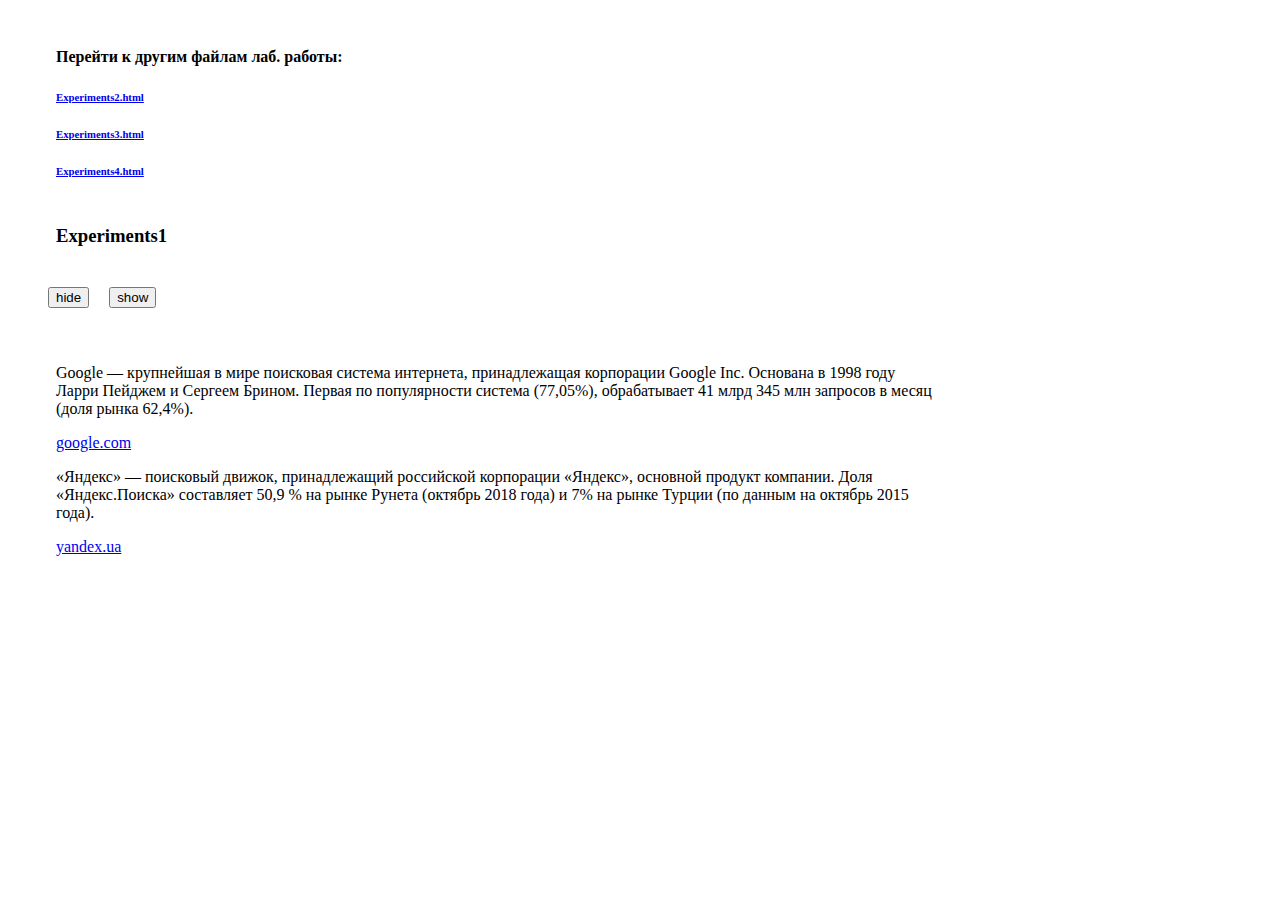
<file: src/experiments1/index.html>
<!DOCTYPE html>
<html lang="en">
<head>
    <meta charset="UTF-8">
    <title>Title</title>
    <link rel="stylesheet" href="https://bootswatch.com/4/sketchy/bootstrap.min.css">
    <link rel="stylesheet" href="../index.css">
    <script src="../jquery-3.5.1.min.js"></script>
    <script src="./index.js"></script>
</head>
<body>
<div class="container jumbotron">
    <h4>Перейти к другим файлам лаб. работы:</h4>
    <a href="../experiments2/index.html"><h6>Experiments2.html</h6></a>
    <a href="../experiments3/index.html"><h6>Experiments3.html</h6></a>
    <a href="../experiments4/index.html"><h6>Experiments4.html</h6></a>
</div>
<h3>Experiments1</h3>
<div class="buttons">
    <button class="hideBtn btn btn-outline-info">hide</button>
    <button class="showBtn btn btn-outline-info">show</button>
</div>
<div class="container jumbotron">
    <p class="p1">
        Google — крупнейшая в мире поисковая система интернета, принадлежащая корпорации Google Inc.
        Основана в 1998 году Ларри Пейджем и Сергеем Брином.
        Первая по популярности система (77,05%), обрабатывает 41 млрд 345 млн запросов в месяц (доля рынка 62,4%).
    </p>
    <p class="p2">
        <a class="link" href="https://www.google.com/">google.com</a>
    </p>
    <p class="p3">
        «Яндекс» — поисковый движок, принадлежащий российской корпорации «Яндекс», основной продукт компании.
        Доля «Яндекс.Поиска» составляет 50,9 % на рынке Рунета (октябрь 2018 года) и 7% на рынке Турции (по данным
        на октябрь 2015 года).
    </p>
    <p class="p4">
        <a class="link" href="https://yandex.ua/">yandex.ua</a>
    </p>
</div>
</body>
</html>
</file>
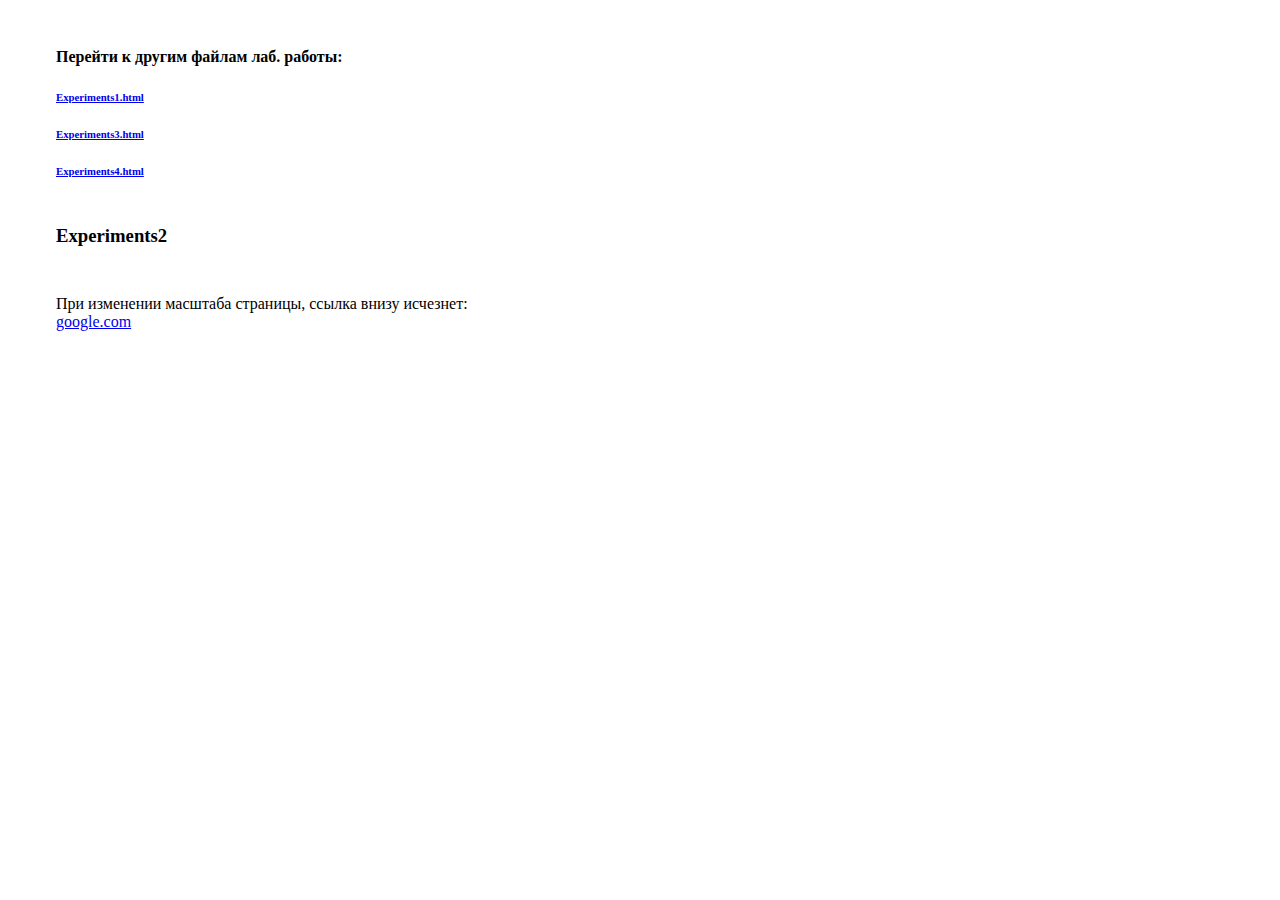
<file: src/experiments2/index.html>
<!DOCTYPE html>
<html lang="en">
<head>
  <meta charset="UTF-8">
  <title>Title</title>
  <link rel="stylesheet" href="https://bootswatch.com/4/sketchy/bootstrap.min.css">
  <link rel="stylesheet" href="../index.css">
  <script src="../jquery-3.5.1.min.js"></script>
  <script src="./index.js"></script>
</head>
<body>
  <div class="container jumbotron" >
    <h4>Перейти к другим файлам лаб. работы:</h4>
    <a href="../experiments1/index.html"><h6>Experiments1.html</h6></a>
    <a href="../experiments3/index.html"><h6>Experiments3.html</h6></a>
    <a href="../experiments4/index.html"><h6>Experiments4.html</h6></a>
  </div>
  <h3>Experiments2</h3>
  <div class="container jumbotron">
    <p>
      При изменении масштаба страницы, ссылка внизу исчезнет: <br>
      <a class="link" href="https://www.google.com/">google.com</a>
    </p>
  </div>
</body>
</html>
</file>
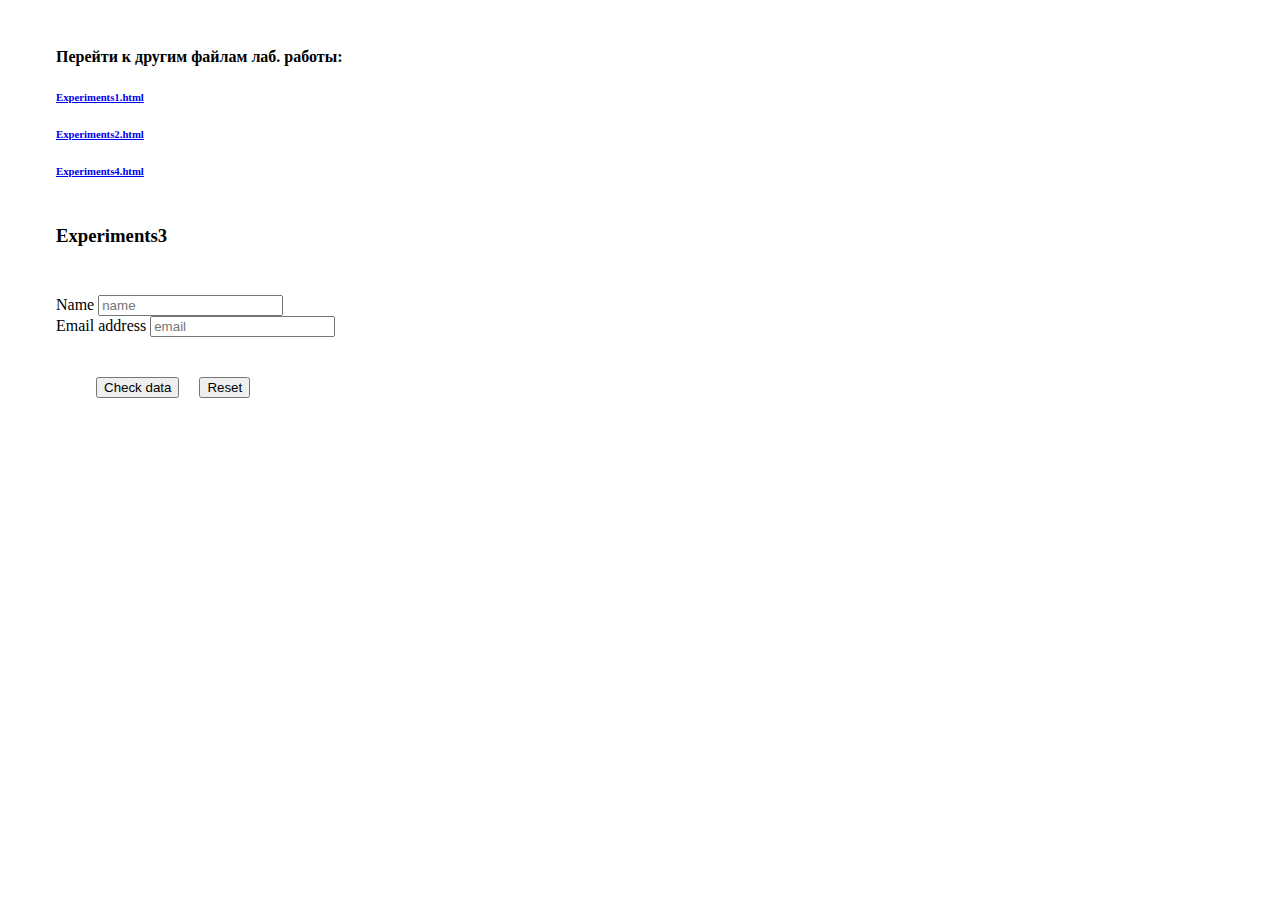
<file: src/experiments3/index.html>
<!DOCTYPE html>
<html lang="en">
<head>
  <meta charset="UTF-8">
  <title>Title</title>
  <link rel="stylesheet" href="https://bootswatch.com/4/sketchy/bootstrap.min.css">
  <link rel="stylesheet" href="../index.css">
  <script src="../jquery-3.5.1.min.js"></script>
  <script src="./index.js"></script>
</head>
<body>
  <div class="container jumbotron" >
    <h4>Перейти к другим файлам лаб. работы:</h4>
    <a href="../experiments1/index.html"><h6>Experiments1.html</h6></a>
    <a href="../experiments2/index.html"><h6>Experiments2.html</h6></a>
    <a href="../experiments4/index.html"><h6>Experiments4.html</h6></a>
  </div>
  <h3>Experiments3</h3>
  <div class="container jumbotron" >
    <form>
      <div class="form-group">
        <label class="col-form-label" for="inputDefault">Name</label>
        <input type="text" class="form-control nameField" placeholder="name" id="inputDefault">
      </div>
      <div class="form-group">
        <label for="exampleInputEmail1">Email address</label>
        <input type="text" class="form-control emailField" id="exampleInputEmail1" placeholder="email">
      </div>
      <div class="buttons">
        <button type="button" class="checkBtn btn btn-outline-success">Check data</button>
        <button type="reset" class="resetBtn btn btn-outline-danger">Reset</button>
      </div>
    </form>
  </div>
</body>
</html>
</file>
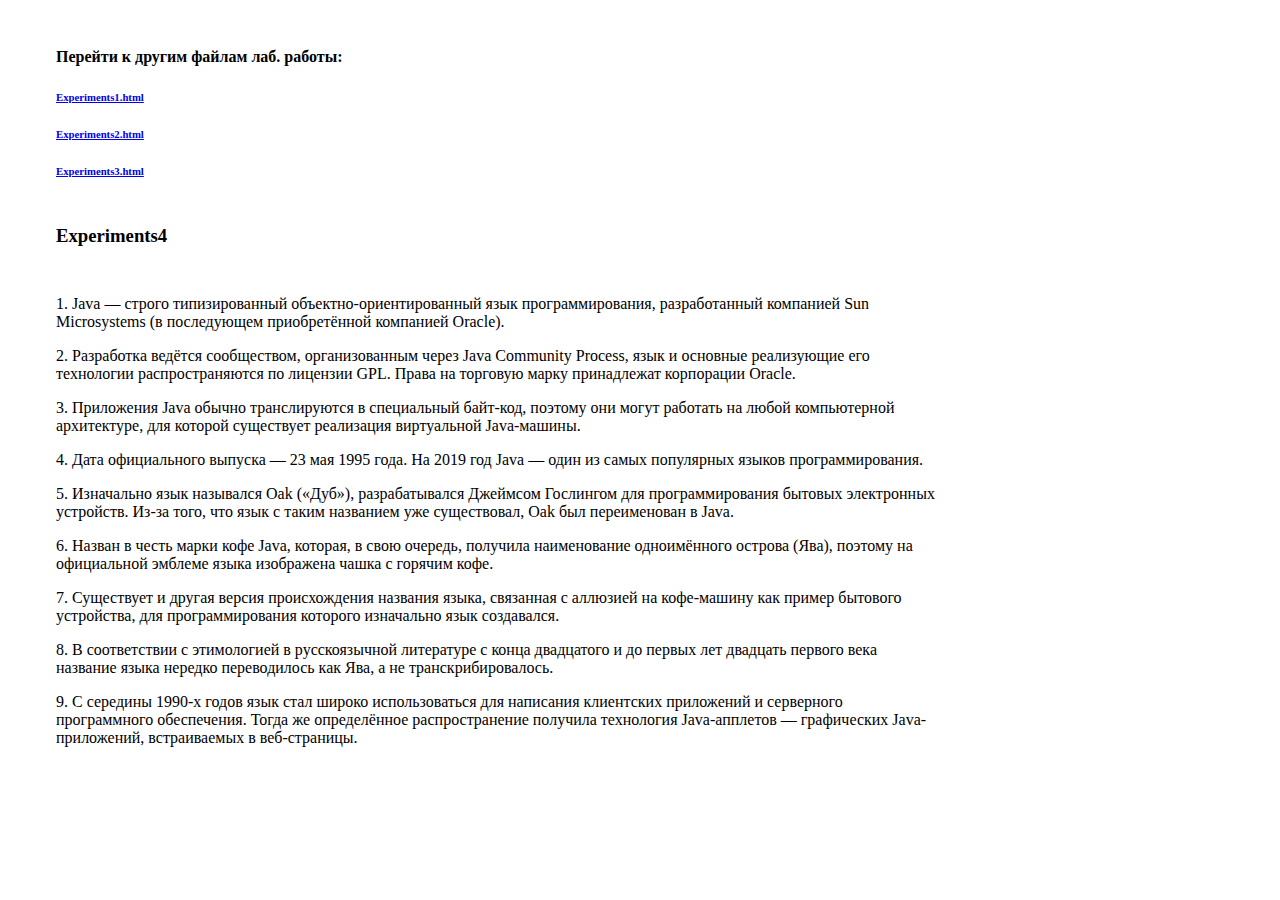
<file: src/experiments4/index.html>
<!DOCTYPE html>
<html lang="en">
<head>
    <meta charset="UTF-8">
    <title>Title</title>
    <link rel="stylesheet" href="https://bootswatch.com/4/sketchy/bootstrap.min.css">
    <link rel="stylesheet" href="../index.css">
    <script src="../jquery-3.5.1.min.js"></script>
    <script src="./index.js"></script>
</head>
<body>
<div class="container jumbotron">
    <h4>Перейти к другим файлам лаб. работы:</h4>
    <a href="../experiments1/index.html"><h6>Experiments1.html</h6></a>
    <a href="../experiments2/index.html"><h6>Experiments2.html</h6></a>
    <a href="../experiments3/index.html"><h6>Experiments3.html</h6></a>
</div>
<h3>Experiments4</h3>
<div class="container jumbotron">
    <p>
        1. Java — строго типизированный объектно-ориентированный язык программирования, разработанный компанией
        Sun Microsystems (в последующем приобретённой компанией Oracle).
    </p>
    <p>
        2. Разработка ведётся сообществом, организованным через Java Community Process, язык и основные реализующие его
        технологии распространяются по лицензии GPL. Права на торговую марку принадлежат корпорации Oracle.
    </p>
    <p>
        3. Приложения Java обычно транслируются в специальный байт-код, поэтому они могут работать на любой компьютерной
        архитектуре, для которой существует реализация виртуальной Java-машины.
    </p>
    <p>
        4. Дата официального выпуска — 23 мая 1995 года. На 2019 год Java — один из самых популярных языков
        программирования.
    </p>
    <p>
        5. Изначально язык назывался Oak («Дуб»), разрабатывался Джеймсом Гослингом для программирования бытовых
        электронных устройств. Из-за того, что язык с таким названием уже существовал, Oak был переименован в Java.
    </p>
    <p>
        6. Назван в честь марки кофе Java, которая, в свою очередь, получила наименование одноимённого острова (Ява),
        поэтому на официальной эмблеме языка изображена чашка с горячим кофе.
    </p>
    <p>
        7. Существует и другая версия происхождения названия языка, связанная с аллюзией на кофе-машину как пример
        бытового устройства, для программирования которого изначально язык создавался.
    </p>
    <p>
        8. В соответствии с этимологией в русскоязычной литературе с конца двадцатого и до первых лет двадцать первого
        века название языка нередко переводилось как Ява, а не транскрибировалось.
    </p>
    <p>
        9. С середины 1990-х годов язык стал широко использоваться для написания клиентских приложений и серверного
        программного обеспечения. Тогда же определённое распространение получила технология Java-апплетов — графических
        Java-приложений, встраиваемых в веб-страницы.
    </p>
</div>
</body>
</html>
</file>
<file: src/index.css>
.buttons {
  margin: 2rem;
}

.buttons button {
  margin: 0.5rem;
}

.container {
  margin: 3rem;
  width: 70%;
}

h3 {
  margin-left: 3rem;
}
</file>
